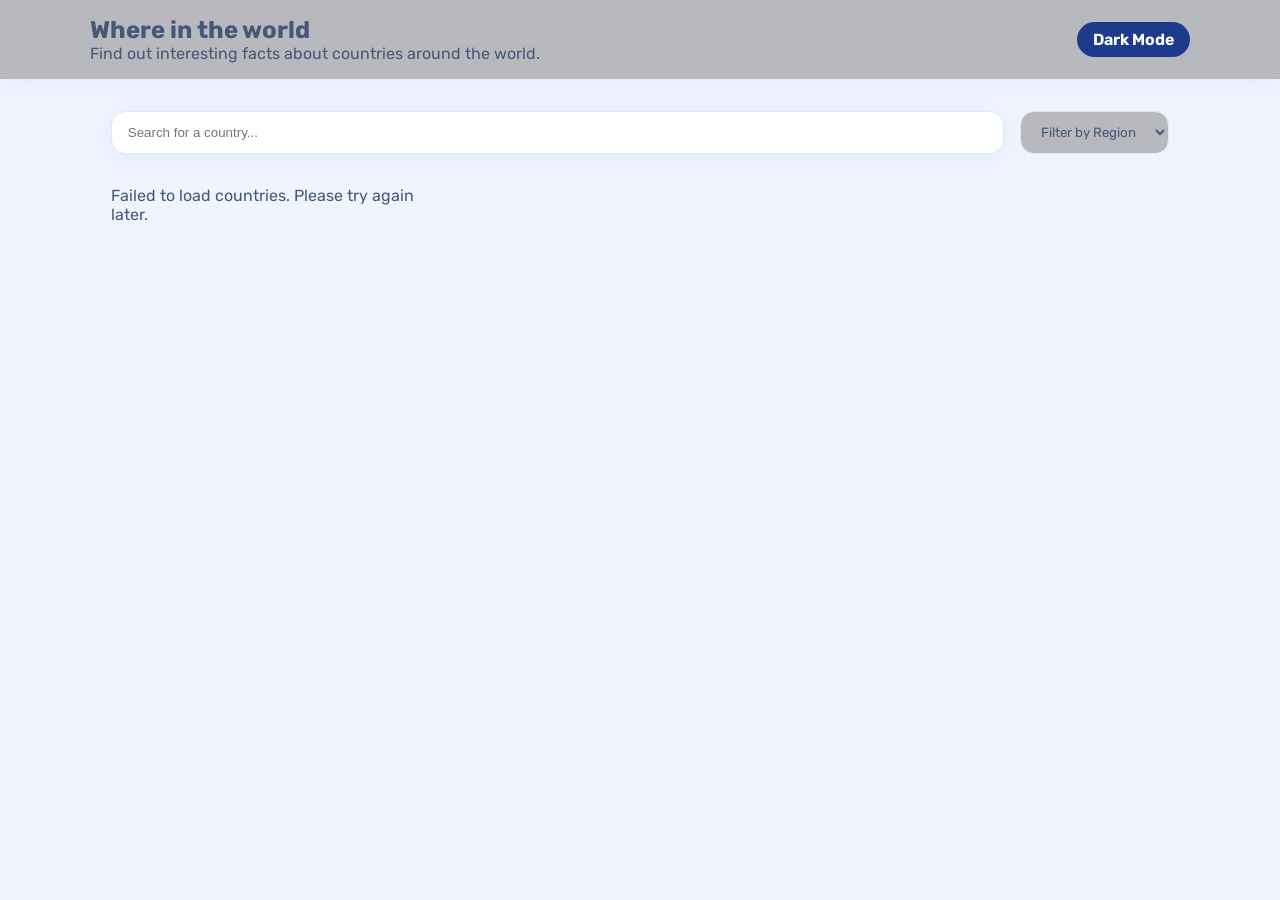
<file: rest-countries-app/index.html>
<!doctype html>
<html lang="en">
  <head>
    <meta charset="UTF-8" />
    <meta name="viewport" content="width=device-width, initial-scale=1.0" />
    <script src="app.js" defer></script>
    <link rel="stylesheet" href="css/style.css" />
    <link rel="preconnect" href="https://fonts.googleapis.com" />
    <link rel="preconnect" href="https://fonts.gstatic.com" crossorigin />
    <link
      href="https://fonts.googleapis.com/css2?family=Rubik+Distressed&family=Rubik:ital,wght@0,300..900;1,300..900&family=Truculenta:opsz,wght@12..72,100..900&display=swap"
      rel="stylesheet"
    />

    <title>REST Countries API</title>
  </head>
  <body>
    <header>
      <nav>
        <div class="container">
          <div class="logo">
            <h1 class="logo"><strong>Where in the world</strong></h1>
            <p class="logo-subtitle">
              Find out interesting facts about countries around the world.
            </p>
          </div>
          <div class="nav-right">
            <button id="dark-mode-btn" class="dark-mode-btn">Dark Mode</button>
          </div>
        </div>
      </nav>
    </header>
    <main>
      <div class="container">
        <div class="search-filter">
          <input
            type="text"
            id="search-input"
            placeholder="Search for a country..."
          />
          <select id="region-filter">
            <option value="">Filter by Region</option>
            <option value="Africa">Africa</option>
            <option value="Americas">America</option>
            <option value="Asia">Asia</option>
            <option value="Europe">Europe</option>
            <option value="Oceania">Oceania</option>
          </select>
        </div>

        <div id="country-container" class="country-container">
          <!-- Country cards will be dynamically inserted here -->
        </div>

        <div id="country-details-container" class="country-details-container">
          <!-- Country details will be dynamically inserted here -->
        </div>
      </div>
    </main>
  </body>
</html>
</file>
<file: rest-countries-app/css/style.css>
@import url("https://fonts.googleapis.com/css2?family=Rubik+Distressed&family=Rubik:ital,wght@0,300..900;1,300..900&family=Truculenta:opsz,wght@12..72,100..900&display=swap");

:root {
  --bg: #f0f4ff;
  --nav-bg: #92909095;
  --text-primary: #ffffff;
  --text-secondary: #455878;
  --border: #e2e8f0;
  --border-radius: 900px;
  --shadow: 0 4px 20px rgba(121, 161, 247, 0.1);
  --radius: 14px;
}

.rubik-distressed-regular {
  font-family: "Rubik Distressed", system-ui;
  font-weight: 400;
  font-style: normal;
}

* {
  margin: 0;
  padding: 0;
  box-sizing: border-box;
}
[data-theme="dark"] {
    --bg:#202c37;
    --nav-bg:#2b3945;
    --text-primary:#ffffff;
    --text-secondary:#ffffff;
    --border:#e2e8f0
}

body {
  font-family: "Rubik", sans-serif;
  background-color: var(--bg);
  color: var(--text-secondary);
  min-height: 100vh;
  background-size: cover;
  background-position: center;
}

.container {
  max-width: 1100px;
  margin: 0 auto;
  padding: 0 1.3rem;
}

/* NAVBAR */
header {
  background-color: var(--nav-bg);
  box-shadow: var(--shadow);
  margin-bottom: 2rem;
  position: sticky;
  top: 0;
  z-index: 100;
  justify-content: center;
}

nav .container {
  display: flex;
  justify-content: space-between;
  align-items: center;
  padding: 1rem 0;
}

.logo h1 {
  font-size: 1.5rem;
  font-weight: 700;
  color: var(--text-secondary);
}

.dark-mode-btn {
  background: #1e3a8a;
  color: var(--text-primary);
  border-radius: var(--border-radius);
  font-family: "rubik", sans-serif;
  font-weight: 650;
  font-size: medium;
  padding: 0.5rem 1rem;
  border: none;
  cursor: pointer;
}

/*search and filter*/
.search-filter {
  display: flex;
  gap: 1rem;
  flex-wrap: wrap;
  margin-bottom: 2rem;
}

#search-input {
  flex: 1;
  padding: 0.75rem 1rem;
  border: 1px solid var(--border);
  border-radius: var(--radius);
  box-shadow: var(--shadow);
}

/* Country Card Grid */
.country-container {
  display: grid;
  grid-template-columns: repeat(auto-fill, minmax(280px, 1fr));
  gap: 2rem;
}

/*Individual Country Card */
.country-item {
  background-color: var(--nav-bg);
  border: none;
  border-radius:10px;
  box-shadow: var(--shadow);
  cursor: pointer;
  text-align: left;
  overflow: hidden;
  width: 100%;
  color: var(--text-secondary);
  transition:
    transform 0.2s ease,
    box-shadow 0.2s ease;
  flex-direction: column;
  display: flex;
}

/* hover effect for country cards */
.country-item:hover {
  transform: translateY(-4px);
  box-shadow: 0 8px 24px rgba(0, 0, 0, 0.15);
}

/*flag image  top card*/
.country-item img {
  width: 100%;
  height: 160px;
  object-fit: cover;
  display: block;
}

/*text content of the card*/
.country-quick-info {
  padding: 1.25rem;
  height: auto;
}

/*country name*/
.country-name {
  font-size: 1.25rem;
  font-weight: 700;
  margin-bottom: 0.75rem;
}

/*paeragraphs in the card*/
.country-quick-info p {
  font-size: 0.875rem;
  line-height: 1.8;
}
/* Region filter dropdown */
#region-filter {
  padding: 0.75rem 1rem;
  border: 1px solid var(--border);
  background-color: var(--nav-bg);
  border-radius: var(--radius);
  color: var(--text-secondary);
  font-family: "Rubik", sans-serif;
  cursor: pointer;
}

/* Country Details Container */

.country-details-container.show {
  background-color: var(--nav-bg);
  border-radius: var(--radius);
  box-shadow: var(--shadow);
  padding: 2rem;
  display: grid;
  gap: 2rem;
  color: var(--text-secondary);
}

/* Back Button */

.back-btn {
  background-color: var(--nav-bg);
  box-shadow: var(--shadow);
  margin-bottom: 2rem;
  font-family: "rubik", sans-serif;
  font-size: 20px;
  color: var(--text-secondary);
  border-radius: var(--border-radius);
  padding: 0.75rem 1.5rem;
  display: inline-flex;
  align-items: center;
}

.back-btn:hover {
  background-color: var(--nav-bg);
  box-shadow: 0 8px 24px rgba(0, 0, 0, 0.15);
}

/* Responsive Design */
/* mobile */
@media (max-width: 375px) {
  .search-filter {
    flex-direction: column;
  }

  #search-input,
  #region-filter {
    width: 100%;
  }
}
@media (max-width: 768px) {
  .country-details-container.show {
    grid-template-columns: 1fr;
  }
}
</file>
